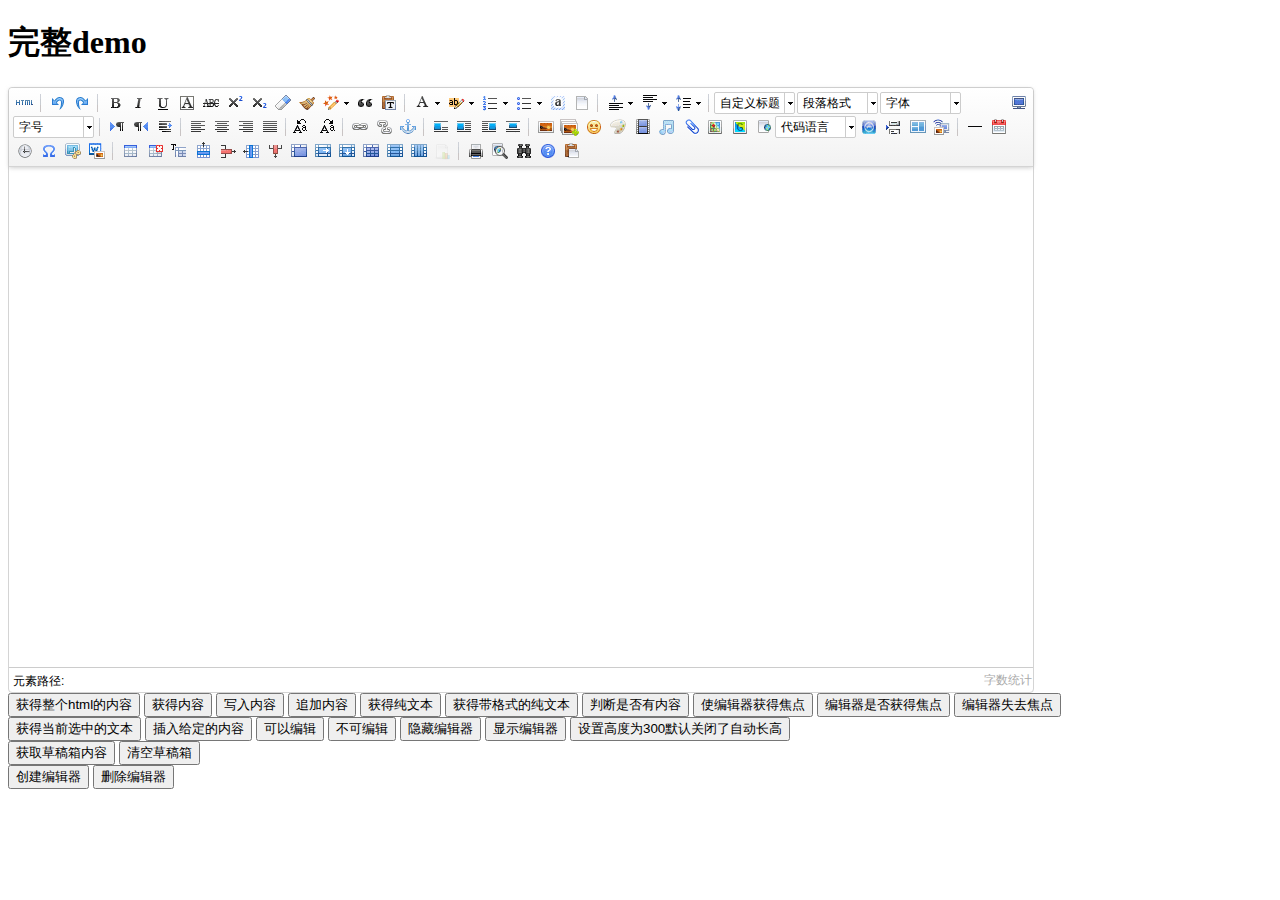
<file: gbCMS/Public/editor/index.html>
<!DOCTYPE HTML PUBLIC "-//W3C//DTD HTML 4.01 Transitional//EN"
        "http://www.w3.org/TR/html4/loose.dtd">
<html>
<head>
    <title>完整demo</title>
    <meta http-equiv="Content-Type" content="text/html;charset=utf-8"/>
    <script type="text/javascript" charset="utf-8" src="ueditor.config.js"></script>
    <script type="text/javascript" charset="utf-8" src="ueditor.all.min.js"> </script>
    <!--建议手动加在语言，避免在ie下有时因为加载语言失败导致编辑器加载失败-->
    <!--这里加载的语言文件会覆盖你在配置项目里添加的语言类型，比如你在配置项目里配置的是英文，这里加载的中文，那最后就是中文-->
    <script type="text/javascript" charset="utf-8" src="lang/zh-cn/zh-cn.js"></script>

    <style type="text/css">
        div{
            width:100%;
        }
    </style>
</head>
<body>
<div>
    <h1>完整demo</h1>
    <script id="editor" type="text/plain" style="width:1024px;height:500px;"></script>
</div>
<div id="btns">
    <div>
        <button onclick="getAllHtml()">获得整个html的内容</button>
        <button onclick="getContent()">获得内容</button>
        <button onclick="setContent()">写入内容</button>
        <button onclick="setContent(true)">追加内容</button>
        <button onclick="getContentTxt()">获得纯文本</button>
        <button onclick="getPlainTxt()">获得带格式的纯文本</button>
        <button onclick="hasContent()">判断是否有内容</button>
        <button onclick="setFocus()">使编辑器获得焦点</button>
        <button onmousedown="isFocus(event)">编辑器是否获得焦点</button>
        <button onmousedown="setblur(event)" >编辑器失去焦点</button>

    </div>
    <div>
        <button onclick="getText()">获得当前选中的文本</button>
        <button onclick="insertHtml()">插入给定的内容</button>
        <button id="enable" onclick="setEnabled()">可以编辑</button>
        <button onclick="setDisabled()">不可编辑</button>
        <button onclick=" UE.getEditor('editor').setHide()">隐藏编辑器</button>
        <button onclick=" UE.getEditor('editor').setShow()">显示编辑器</button>
        <button onclick=" UE.getEditor('editor').setHeight(300)">设置高度为300默认关闭了自动长高</button>
    </div>

    <div>
        <button onclick="getLocalData()" >获取草稿箱内容</button>
        <button onclick="clearLocalData()" >清空草稿箱</button>
    </div>

</div>
<div>
    <button onclick="createEditor()">
    创建编辑器</button>
    <button onclick="deleteEditor()">
    删除编辑器</button>
</div>

<script type="text/javascript">

    //实例化编辑器
    //建议使用工厂方法getEditor创建和引用编辑器实例，如果在某个闭包下引用该编辑器，直接调用UE.getEditor('editor')就能拿到相关的实例
    var ue = UE.getEditor('editor');


    function isFocus(e){
        alert(UE.getEditor('editor').isFocus());
        UE.dom.domUtils.preventDefault(e)
    }
    function setblur(e){
        UE.getEditor('editor').blur();
        UE.dom.domUtils.preventDefault(e)
    }
    function insertHtml() {
        var value = prompt('插入html代码', '');
        UE.getEditor('editor').execCommand('insertHtml', value)
    }
    function createEditor() {
        enableBtn();
        UE.getEditor('editor');
    }
    function getAllHtml() {
        alert(UE.getEditor('editor').getAllHtml())
    }
    function getContent() {
        var arr = [];
        arr.push("使用editor.getContent()方法可以获得编辑器的内容");
        arr.push("内容为：");
        arr.push(UE.getEditor('editor').getContent());
        alert(arr.join("\n"));
    }
    function getPlainTxt() {
        var arr = [];
        arr.push("使用editor.getPlainTxt()方法可以获得编辑器的带格式的纯文本内容");
        arr.push("内容为：");
        arr.push(UE.getEditor('editor').getPlainTxt());
        alert(arr.join('\n'))
    }
    function setContent(isAppendTo) {
        var arr = [];
        arr.push("使用editor.setContent('欢迎使用ueditor')方法可以设置编辑器的内容");
        UE.getEditor('editor').setContent('欢迎使用ueditor', isAppendTo);
        alert(arr.join("\n"));
    }
    function setDisabled() {
        UE.getEditor('editor').setDisabled('fullscreen');
        disableBtn("enable");
    }

    function setEnabled() {
        UE.getEditor('editor').setEnabled();
        enableBtn();
    }

    function getText() {
        //当你点击按钮时编辑区域已经失去了焦点，如果直接用getText将不会得到内容，所以要在选回来，然后取得内容
        var range = UE.getEditor('editor').selection.getRange();
        range.select();
        var txt = UE.getEditor('editor').selection.getText();
        alert(txt)
    }

    function getContentTxt() {
        var arr = [];
        arr.push("使用editor.getContentTxt()方法可以获得编辑器的纯文本内容");
        arr.push("编辑器的纯文本内容为：");
        arr.push(UE.getEditor('editor').getContentTxt());
        alert(arr.join("\n"));
    }
    function hasContent() {
        var arr = [];
        arr.push("使用editor.hasContents()方法判断编辑器里是否有内容");
        arr.push("判断结果为：");
        arr.push(UE.getEditor('editor').hasContents());
        alert(arr.join("\n"));
    }
    function setFocus() {
        UE.getEditor('editor').focus();
    }
    function deleteEditor() {
        disableBtn();
        UE.getEditor('editor').destroy();
    }
    function disableBtn(str) {
        var div = document.getElementById('btns');
        var btns = UE.dom.domUtils.getElementsByTagName(div, "button");
        for (var i = 0, btn; btn = btns[i++];) {
            if (btn.id == str) {
                UE.dom.domUtils.removeAttributes(btn, ["disabled"]);
            } else {
                btn.setAttribute("disabled", "true");
            }
        }
    }
    function enableBtn() {
        var div = document.getElementById('btns');
        var btns = UE.dom.domUtils.getElementsByTagName(div, "button");
        for (var i = 0, btn; btn = btns[i++];) {
            UE.dom.domUtils.removeAttributes(btn, ["disabled"]);
        }
    }

    function getLocalData () {
        alert(UE.getEditor('editor').execCommand( "getlocaldata" ));
    }

    function clearLocalData () {
        UE.getEditor('editor').execCommand( "clearlocaldata" );
        alert("已清空草稿箱")
    }
</script>
</body>
</html>
</file>
